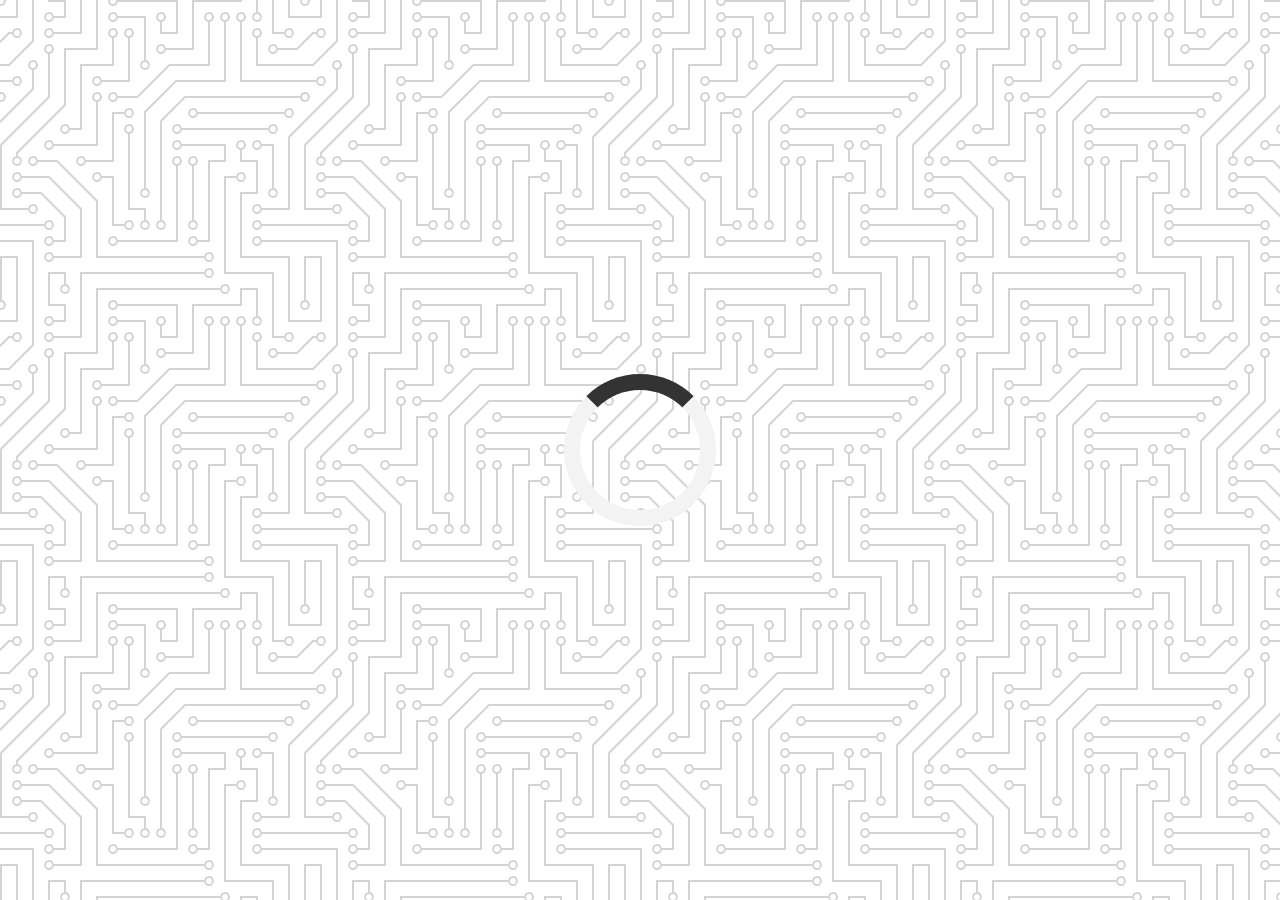
<file: Quote-Generator/index.html>
<!DOCTYPE html>
<html lang="en">
<head>
    <meta charset="UTF-8">
    <meta name="viewport" content="width=device-width, initial-scale=1.0">
    <title>Quote Generator</title>
    <link rel="icon" type="image/png" href="favicon.ico">
    <link rel="stylesheet" href="https://cdnjs.cloudflare.com/ajax/libs/font-awesome/5.10.2/css/all.min.css"/>
    <link rel="stylesheet" href="style.css">
</head>
<body>
    <div class="quote-container" id="quote-container">
        <div class="quote-text">
            <i class="fas fa-quote-left"></i>
            <span id="quote"></span>
            <div class="quote-author">
                <span id="author"></span>
            </div>
            <div class="button-container">
                <button class="twitter-button" id="twitter" title="Tweet This !">
                    <i class="fab fa-twitter"></i>
                </button>
                <button id="new-quote">New Quote</button>
            </div>
        </div>
    </div>
    <!-- loader -->
    <div class="loader" id="loader"></div>
    <script src="script.js"></script>
</body>
</html>
</file>
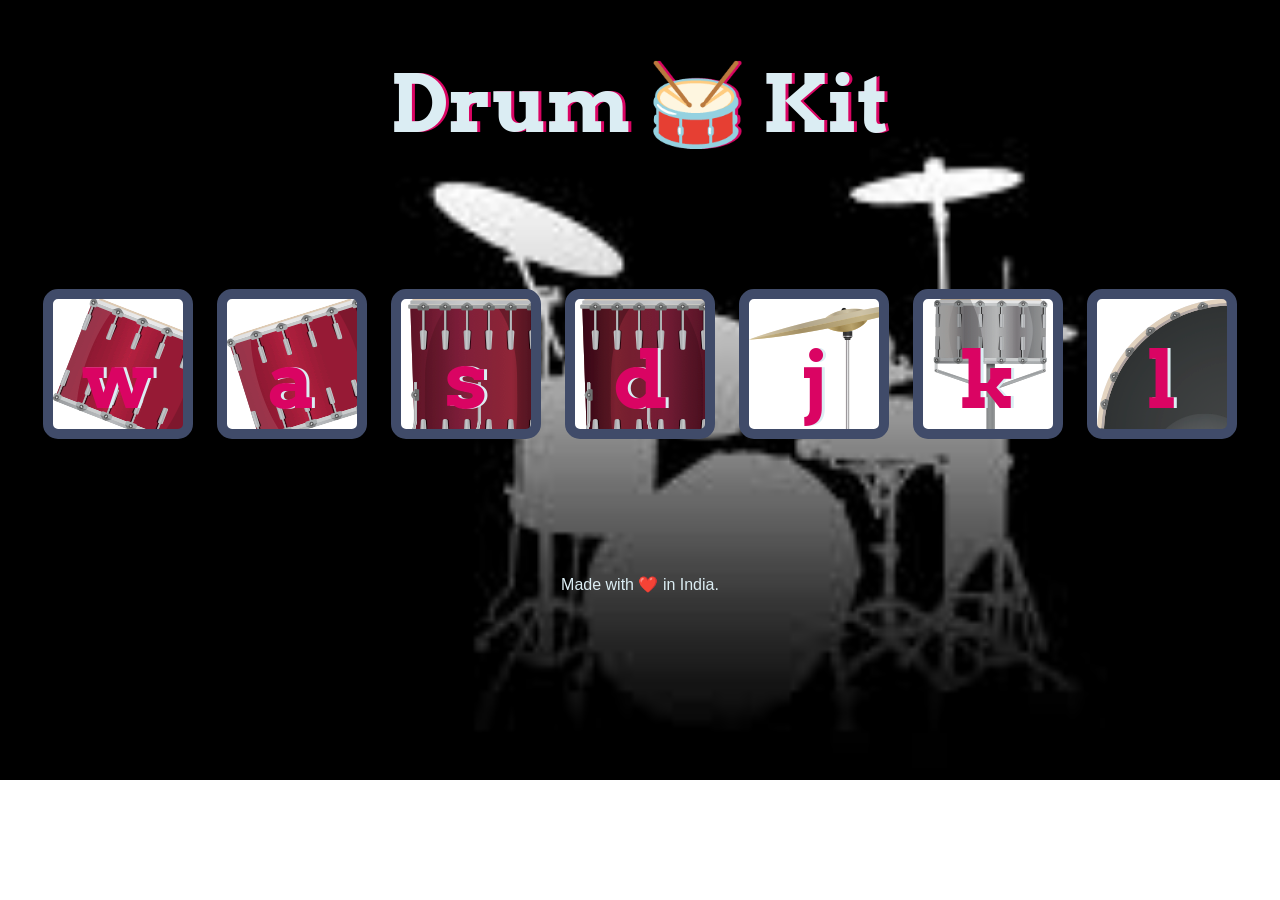
<file: Web Dev-DrumKit/index.html>
<!DOCTYPE html>
<html lang="en" dir="ltr">

<head>
  <meta charset="utf-8">
  <title>Drum Kit</title>
  <link rel="stylesheet" href="styles.css">
  <link href="https://fonts.googleapis.com/css?family=Arvo" rel="stylesheet">
</head>

<body>

  <h1 id="title">Drum 🥁 Kit</h1>
  <div class="set">
    <button class="w drum">w</button>
    <button class="a drum">a</button>
    <button class="s drum">s</button>
    <button class="d drum">d</button>
    <button class="j drum">j</button>
    <button class="k drum">k</button>
    <button class="l drum">l</button>
  </div>


  <script src="index.js" charset="utf-8"></script>
</body>

<footer>
  Made with ❤️ in India.
</footer>
</html>
</file>
<file: Quote-Generator/style.css>
@import url('https://fonts.googleapis.com/css2?family=Poppins&display=swap');

html {
	box-sizing: border-box;
}

body {
	margin: 0;
	min-height: 100vh;
	background-color: #ffffff;
	background-image: url("data:image/svg+xml,%3Csvg xmlns='http://www.w3.org/2000/svg' viewBox='0 0 304 304' width='304' height='304'%3E%3Cpath fill='%23000000' fill-opacity='0.17' d='M44.1 224a5 5 0 1 1 0 2H0v-2h44.1zm160 48a5 5 0 1 1 0 2H82v-2h122.1zm57.8-46a5 5 0 1 1 0-2H304v2h-42.1zm0 16a5 5 0 1 1 0-2H304v2h-42.1zm6.2-114a5 5 0 1 1 0 2h-86.2a5 5 0 1 1 0-2h86.2zm-256-48a5 5 0 1 1 0 2H0v-2h12.1zm185.8 34a5 5 0 1 1 0-2h86.2a5 5 0 1 1 0 2h-86.2zM258 12.1a5 5 0 1 1-2 0V0h2v12.1zm-64 208a5 5 0 1 1-2 0v-54.2a5 5 0 1 1 2 0v54.2zm48-198.2V80h62v2h-64V21.9a5 5 0 1 1 2 0zm16 16V64h46v2h-48V37.9a5 5 0 1 1 2 0zm-128 96V208h16v12.1a5 5 0 1 1-2 0V210h-16v-76.1a5 5 0 1 1 2 0zm-5.9-21.9a5 5 0 1 1 0 2H114v48H85.9a5 5 0 1 1 0-2H112v-48h12.1zm-6.2 130a5 5 0 1 1 0-2H176v-74.1a5 5 0 1 1 2 0V242h-60.1zm-16-64a5 5 0 1 1 0-2H114v48h10.1a5 5 0 1 1 0 2H112v-48h-10.1zM66 284.1a5 5 0 1 1-2 0V274H50v30h-2v-32h18v12.1zM236.1 176a5 5 0 1 1 0 2H226v94h48v32h-2v-30h-48v-98h12.1zm25.8-30a5 5 0 1 1 0-2H274v44.1a5 5 0 1 1-2 0V146h-10.1zm-64 96a5 5 0 1 1 0-2H208v-80h16v-14h-42.1a5 5 0 1 1 0-2H226v18h-16v80h-12.1zm86.2-210a5 5 0 1 1 0 2H272V0h2v32h10.1zM98 101.9V146H53.9a5 5 0 1 1 0-2H96v-42.1a5 5 0 1 1 2 0zM53.9 34a5 5 0 1 1 0-2H80V0h2v34H53.9zm60.1 3.9V66H82v64H69.9a5 5 0 1 1 0-2H80V64h32V37.9a5 5 0 1 1 2 0zM101.9 82a5 5 0 1 1 0-2H128V37.9a5 5 0 1 1 2 0V82h-28.1zm16-64a5 5 0 1 1 0-2H146v44.1a5 5 0 1 1-2 0V18h-26.1zm102.2 270a5 5 0 1 1 0 2H98v14h-2v-16h124.1zM242 149.9V160h16v34h-16v62h48v48h-2v-46h-48v-66h16v-30h-16v-12.1a5 5 0 1 1 2 0zM53.9 18a5 5 0 1 1 0-2H64V2H48V0h18v18H53.9zm112 32a5 5 0 1 1 0-2H192V0h50v2h-48v48h-28.1zm-48-48a5 5 0 0 1-9.8-2h2.07a3 3 0 1 0 5.66 0H178v34h-18V21.9a5 5 0 1 1 2 0V32h14V2h-58.1zm0 96a5 5 0 1 1 0-2H137l32-32h39V21.9a5 5 0 1 1 2 0V66h-40.17l-32 32H117.9zm28.1 90.1a5 5 0 1 1-2 0v-76.51L175.59 80H224V21.9a5 5 0 1 1 2 0V82h-49.59L146 112.41v75.69zm16 32a5 5 0 1 1-2 0v-99.51L184.59 96H300.1a5 5 0 0 1 3.9-3.9v2.07a3 3 0 0 0 0 5.66v2.07a5 5 0 0 1-3.9-3.9H185.41L162 121.41v98.69zm-144-64a5 5 0 1 1-2 0v-3.51l48-48V48h32V0h2v50H66v55.41l-48 48v2.69zM50 53.9v43.51l-48 48V208h26.1a5 5 0 1 1 0 2H0v-65.41l48-48V53.9a5 5 0 1 1 2 0zm-16 16V89.41l-34 34v-2.82l32-32V69.9a5 5 0 1 1 2 0zM12.1 32a5 5 0 1 1 0 2H9.41L0 43.41V40.6L8.59 32h3.51zm265.8 18a5 5 0 1 1 0-2h18.69l7.41-7.41v2.82L297.41 50H277.9zm-16 160a5 5 0 1 1 0-2H288v-71.41l16-16v2.82l-14 14V210h-28.1zm-208 32a5 5 0 1 1 0-2H64v-22.59L40.59 194H21.9a5 5 0 1 1 0-2H41.41L66 216.59V242H53.9zm150.2 14a5 5 0 1 1 0 2H96v-56.6L56.6 162H37.9a5 5 0 1 1 0-2h19.5L98 200.6V256h106.1zm-150.2 2a5 5 0 1 1 0-2H80v-46.59L48.59 178H21.9a5 5 0 1 1 0-2H49.41L82 208.59V258H53.9zM34 39.8v1.61L9.41 66H0v-2h8.59L32 40.59V0h2v39.8zM2 300.1a5 5 0 0 1 3.9 3.9H3.83A3 3 0 0 0 0 302.17V256h18v48h-2v-46H2v42.1zM34 241v63h-2v-62H0v-2h34v1zM17 18H0v-2h16V0h2v18h-1zm273-2h14v2h-16V0h2v16zm-32 273v15h-2v-14h-14v14h-2v-16h18v1zM0 92.1A5.02 5.02 0 0 1 6 97a5 5 0 0 1-6 4.9v-2.07a3 3 0 1 0 0-5.66V92.1zM80 272h2v32h-2v-32zm37.9 32h-2.07a3 3 0 0 0-5.66 0h-2.07a5 5 0 0 1 9.8 0zM5.9 0A5.02 5.02 0 0 1 0 5.9V3.83A3 3 0 0 0 3.83 0H5.9zm294.2 0h2.07A3 3 0 0 0 304 3.83V5.9a5 5 0 0 1-3.9-5.9zm3.9 300.1v2.07a3 3 0 0 0-1.83 1.83h-2.07a5 5 0 0 1 3.9-3.9zM97 100a3 3 0 1 0 0-6 3 3 0 0 0 0 6zm0-16a3 3 0 1 0 0-6 3 3 0 0 0 0 6zm16 16a3 3 0 1 0 0-6 3 3 0 0 0 0 6zm16 16a3 3 0 1 0 0-6 3 3 0 0 0 0 6zm0 16a3 3 0 1 0 0-6 3 3 0 0 0 0 6zm-48 32a3 3 0 1 0 0-6 3 3 0 0 0 0 6zm16 16a3 3 0 1 0 0-6 3 3 0 0 0 0 6zm32 48a3 3 0 1 0 0-6 3 3 0 0 0 0 6zm-16 16a3 3 0 1 0 0-6 3 3 0 0 0 0 6zm32-16a3 3 0 1 0 0-6 3 3 0 0 0 0 6zm0-32a3 3 0 1 0 0-6 3 3 0 0 0 0 6zm16 32a3 3 0 1 0 0-6 3 3 0 0 0 0 6zm32 16a3 3 0 1 0 0-6 3 3 0 0 0 0 6zm0-16a3 3 0 1 0 0-6 3 3 0 0 0 0 6zm-16-64a3 3 0 1 0 0-6 3 3 0 0 0 0 6zm16 0a3 3 0 1 0 0-6 3 3 0 0 0 0 6zm16 96a3 3 0 1 0 0-6 3 3 0 0 0 0 6zm0 16a3 3 0 1 0 0-6 3 3 0 0 0 0 6zm16 16a3 3 0 1 0 0-6 3 3 0 0 0 0 6zm16-144a3 3 0 1 0 0-6 3 3 0 0 0 0 6zm0 32a3 3 0 1 0 0-6 3 3 0 0 0 0 6zm16-32a3 3 0 1 0 0-6 3 3 0 0 0 0 6zm16-16a3 3 0 1 0 0-6 3 3 0 0 0 0 6zm-96 0a3 3 0 1 0 0-6 3 3 0 0 0 0 6zm0 16a3 3 0 1 0 0-6 3 3 0 0 0 0 6zm16-32a3 3 0 1 0 0-6 3 3 0 0 0 0 6zm96 0a3 3 0 1 0 0-6 3 3 0 0 0 0 6zm-16-64a3 3 0 1 0 0-6 3 3 0 0 0 0 6zm16-16a3 3 0 1 0 0-6 3 3 0 0 0 0 6zm-32 0a3 3 0 1 0 0-6 3 3 0 0 0 0 6zm0-16a3 3 0 1 0 0-6 3 3 0 0 0 0 6zm-16 0a3 3 0 1 0 0-6 3 3 0 0 0 0 6zm-16 0a3 3 0 1 0 0-6 3 3 0 0 0 0 6zm-16 0a3 3 0 1 0 0-6 3 3 0 0 0 0 6zM49 36a3 3 0 1 0 0-6 3 3 0 0 0 0 6zm-32 0a3 3 0 1 0 0-6 3 3 0 0 0 0 6zm32 16a3 3 0 1 0 0-6 3 3 0 0 0 0 6zM33 68a3 3 0 1 0 0-6 3 3 0 0 0 0 6zm16-48a3 3 0 1 0 0-6 3 3 0 0 0 0 6zm0 240a3 3 0 1 0 0-6 3 3 0 0 0 0 6zm16 32a3 3 0 1 0 0-6 3 3 0 0 0 0 6zm-16-64a3 3 0 1 0 0-6 3 3 0 0 0 0 6zm0 16a3 3 0 1 0 0-6 3 3 0 0 0 0 6zm-16-32a3 3 0 1 0 0-6 3 3 0 0 0 0 6zm80-176a3 3 0 1 0 0-6 3 3 0 0 0 0 6zm16 0a3 3 0 1 0 0-6 3 3 0 0 0 0 6zm-16-16a3 3 0 1 0 0-6 3 3 0 0 0 0 6zm32 48a3 3 0 1 0 0-6 3 3 0 0 0 0 6zm16-16a3 3 0 1 0 0-6 3 3 0 0 0 0 6zm0-32a3 3 0 1 0 0-6 3 3 0 0 0 0 6zm112 176a3 3 0 1 0 0-6 3 3 0 0 0 0 6zm-16 16a3 3 0 1 0 0-6 3 3 0 0 0 0 6zm0 16a3 3 0 1 0 0-6 3 3 0 0 0 0 6zm0 16a3 3 0 1 0 0-6 3 3 0 0 0 0 6zM17 180a3 3 0 1 0 0-6 3 3 0 0 0 0 6zm0 16a3 3 0 1 0 0-6 3 3 0 0 0 0 6zm0-32a3 3 0 1 0 0-6 3 3 0 0 0 0 6zm16 0a3 3 0 1 0 0-6 3 3 0 0 0 0 6zM17 84a3 3 0 1 0 0-6 3 3 0 0 0 0 6zm32 64a3 3 0 1 0 0-6 3 3 0 0 0 0 6zm16-16a3 3 0 1 0 0-6 3 3 0 0 0 0 6z'%3E%3C/path%3E%3C/svg%3E");
	font-family: 'Poppins', sans-serif;
	color: black;
	font-weight: 700;
	text-align: center;
	display: flex;
	align-items: center;
	justify-content: center;
}

.quote-container {
	width: auto;
	max-width: 900px;
	padding: 20px 30px;
	border-radius: 10px;
	background-color: rgba(255, 255, 255, 0.4);
	box-shadow: 0px 2px 37px 8px rgba(0, 0, 0, 0.33);
}

.quote-text {
	font-size: 2.75rem;
}

.long-quote {
	font-size: 2rem;
}

.fa-quote-left {
	font-size: 4rem;
}

.quote-author {
	margin-top: 15px;
	font-size: 2rem;
	font-weight: 400;
	font-style: italic;
}

.button-container {
	margin-top: 15px;
	display: flex;
	justify-content: space-between;
}

button {
	cursor: pointer;
	font-size: 1.2rem;
	height: 2.5rem;
	border: none;
	border-radius: 10px;
	color: white;
	background: #333;
	outline: none;
	padding: 0.5rem 1.8rem;
	box-shadow: 0 0.3rem rgba(121, 121, 121, 0.65);
}

button:hover {
	filter: brightness(110%);
}

button:active {
	transform: translate(0, 0.3rem);
	box-shadow: 0 0.1rem rgba(121, 121, 121, 0.65);
	transition: 0.1s;
}

.twitter-button:hover {
	color: #38a1f3;
	transition: 0.1s;
}

.fa-twitter {
	font-size: 1.5rem;
}

.loader {
	border: 16px solid #f3f3f3; /* Light grey */
	border-top: 16px solid #333; /* Blue */
	border-radius: 50%;
	width: 120px;
	height: 120px;
	animation: spin 2s linear infinite;
}

@keyframes spin {
	0% {
		transform: rotate(0deg);
	}
	100% {
		transform: rotate(360deg);
	}
}

@media screen and (max-width: 1000px) {
	.quote-container {
		margin: auto 10px;
	}

	.quote-text {
		font-size: 2.5rem;
	}
}
</file>
<file: Web Dev-DrumKit/styles.css>
body {
  text-align: center;
  /* background-color: #283149; */
  background-image:url("images/drum.jfif ") ;
  height: 100%;
  background-position: center;
  background-repeat: no-repeat;
  background-size: cover;
}

h1 {
  font-size: 5rem;
  color: #DBEDF3;
  font-family: "Arvo", cursive;
  text-shadow: 3px 0 #DA0463;

}

footer {
  color: #DBEDF3;
  font-family: sans-serif;
}

.w {
background-image: url("images/tom1.png");
}

.a {
  background-image: url("images/tom2.png");
}

.s {
  background-image: url("images/tom3.png");
}

.d {
  background-image: url("images/tom4.png");
}

.j {
  background-image: url("images/crash.png");
}

.k {
  background-image: url("images/snare.png");
}

.l {
  background-image: url("images/kick.png");
}

.set {
  margin: 10% auto;
}

.game-over {
  background-color: red;
  opacity: 0.8;
}

.pressed {
  box-shadow: 0 3px 4px 0 #DBEDF3;
  opacity: 0.5;
}

.red {
  color: red;
}

.drum {
  outline: none;
  border: 10px solid #404B69;
  font-size: 5rem;
  font-family: 'Arvo', cursive;
  line-height: 2;
  font-weight: 900;
  color: #DA0463;
  text-shadow: 3px 0 #DBEDF3;
  border-radius: 15px;
  display: inline-block;
  width: 150px;
  height: 150px;
  text-align: center;
  margin: 10px;
  background-color: white;
}
</file>
